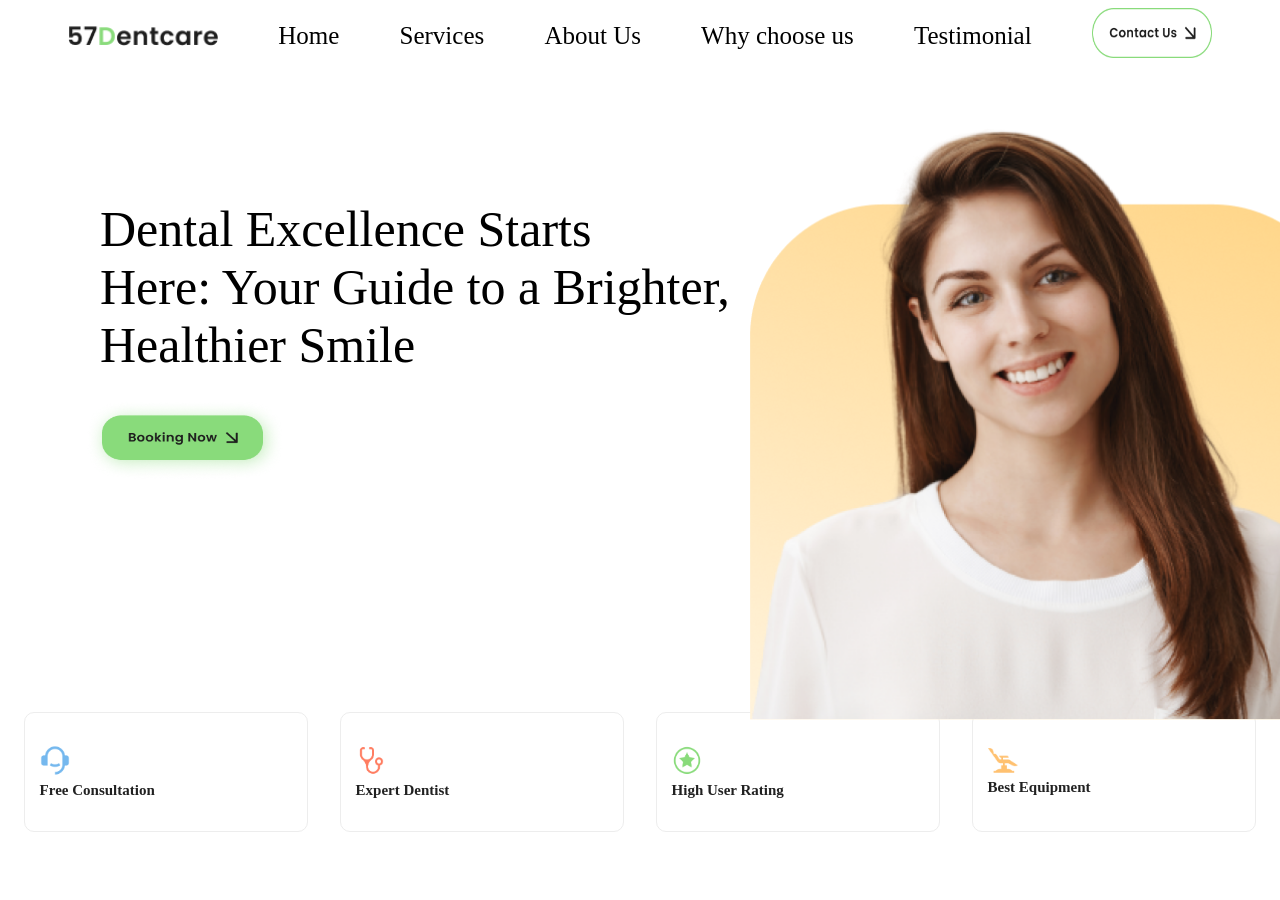
<file: exam/october-exam-main/october-exam-main/html-css/index.html>
<!DOCTYPE html>
<html lang="en">
<head>
    <meta charset="UTF-8">
    <meta name="viewport" content="width=device-width, initial-scale=1.0">
    <title>Document</title>
    <link rel="stylesheet" href="style.css">
</head>
<body>

    <div class="first">
<img class="dentcare"    src="images/57Dentcare.png">
<a href="#">Home</a>
<a href="#">Services</a>
<a href="#">About Us</a>
<a href="#">Why choose us</a>
<a href="#">Testimonial</a>
<a href="#"><img class="contact"   src="images/Frame 771.png"></a>
</div>



  
<br>
<br>
<br>
<br>
<br>
<br>
<br>
<br>


<div class="second">
<div class="red">Dental Excellence Starts<br> Here: Your Guide to a Brighter,<br> Healthier Smile </div>
<div>
<a href="#"><img class="booking"    src="images/Frame 772.png"></a>
</div>
<div>
<img class="look" src="images/Group 76.png">
</div>
</div>

<br><br><br><br><br><br><br><br><br><br><br><br><br><br><br><br><br><br><br><br><br><br><br><br><br><br><br><br>

<div class="high">
<!-- 1 -->
<div class="category-item">
  <a href="#"><img src="images/ri_customer-service-2-fill.png"alt="consultation image" width="30">
<h2 class="category-item-title">Free Consultation</h2></a>
</div>

<!--2-->

<div class="category-item">
  <a href="#"><img src="images/maki_doctor.png"alt="consultation image" width="30">
  <h2 class="category-item-title">Expert Dentist</h2></a>
  </div>


<!-- 3-->
<div class="category-item">
  <a href="#"><img src="images/flat-color-icons_rating.png"alt="consultation image" width="30">
  <h2 class="category-item-title">High User Rating</h2></a>
  </div>


<!--4-->
<div class="category-item">
 <a href="#"> <img src="images/Vector.png"alt="consultation image" width="30">
  <h2 class="category-item-title">Best Equipment</h2></a>
  </div>

</div>













</body>
</html>
</file>
<file: exam/october-exam-main/october-exam-main/html-css/style.css>
.dentcare{
    width: 150px;
    height: 20px;
}
.first{
    display: flex;
    justify-content: space-evenly;
    font-size: 25px;
    color: #1E1E1E;
    font-family:serif ;
    align-items: center;
   
}
.second{
    display: flex;
    justify-content: space-evenly;
}
.red{
    font-size: 50px;
    position: absolute;
    top: 200px;
    left: 100px;
    
}
.purple{
    
    border-radius: 50%;
    background-color: aqua;
}
.btn{
  position: absolute;
  top: 400px;
  left: 115px;
  border-radius: 10%;
  background-color: rgb(73, 163, 73);
  height: 75px;
  width: 160px;
}
.look{
    height: 620px;
    width: 600px;
    position: absolute;
    top: 100px;
    left: 750px;

}
a{
    text-decoration: none;
    color: black;
    font-size: 25px;
    
}
.third{
    display: flex;
    justify-content: space-around;
    border-radius: 20%;
}
.booking{
height: 80px;
width: 200px;
position: absolute;
top: 400px;
left: 85px;
}
.contact{
    width: 120px;
    height: 50px;
}



/* jfhduhrhfejhfjyerhfjyhrhjgf */
.category-item {
    width: 20%;
    display: flex;
    align-items: center;
    gap: 10px;
    padding: 15px;
    border: 1px solid hsl(0, 0%, 93%);
    border-radius: 10px;
}

.category-item-title {
    color: hsl(0, 0%, 13%);
    font-size: 15px;
    font-weight: 600;
    margin: 0px;
}

.high{
    display: flex;
    justify-content: space-around;
color: #1E1E1E;
font-family: serif;
font-size: 20px;
height: 120px;
 
}
</file>
